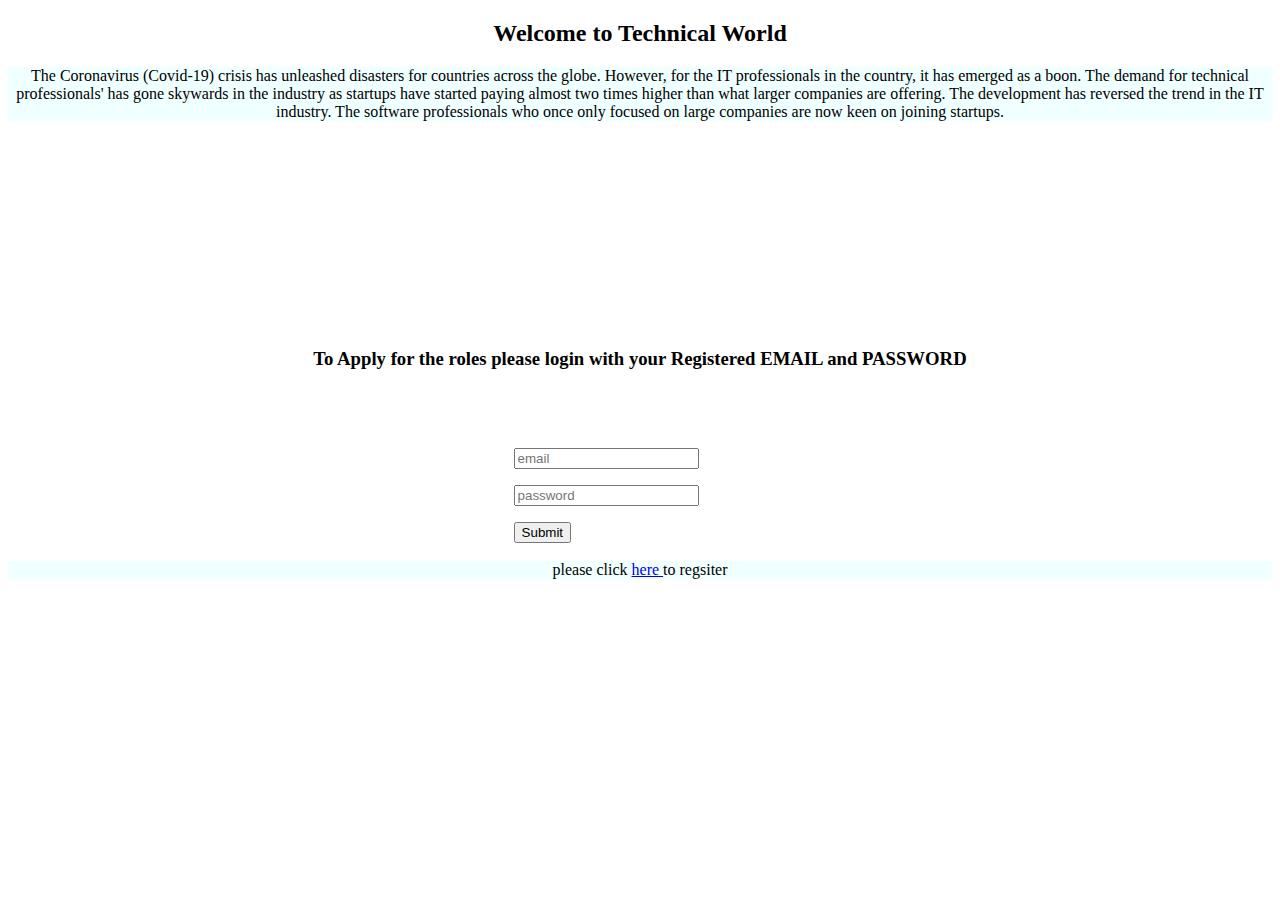
<file: index.html>
<!DOCTYPE html>
<html>

<head>
    <meta charset="UTF-8">
    <meta http-equiv="X-UA-Compatible" content="IE=edge">
    <meta name="viewport" content="width=device-width, initial-scale=1.0">
    <link rel="stylesheet" href="login.css" />
    <title>
        login page
    </title>
</head>

<body>
    <h2>Welcome to Technical World</h2>
    <p>
        The Coronavirus (Covid-19) crisis has unleashed disasters for countries across the globe. However, for the IT
        professionals in the country, it has emerged as a boon. The demand for technical professionals' has gone
        skywards in the industry as startups have started paying almost two times higher than what larger companies are
        offering. The development has reversed the trend in the IT industry. The software professionals who once only
        focused on large companies are now keen on joining startups.
    </p>

    <h3>To Apply for the roles please login with your Registered EMAIL and PASSWORD</h3>
    <div id="form">
        <form>
            <input type="text" placeholder="email" /><br>
            <input type="password" placeholder="password" /><br>
            <button type="submit">Submit</button>
        </form>
    </div>

    <p>
        please click <a href="register.html"> here </a> to regsiter
    </p>
</body>

</html>
</file>
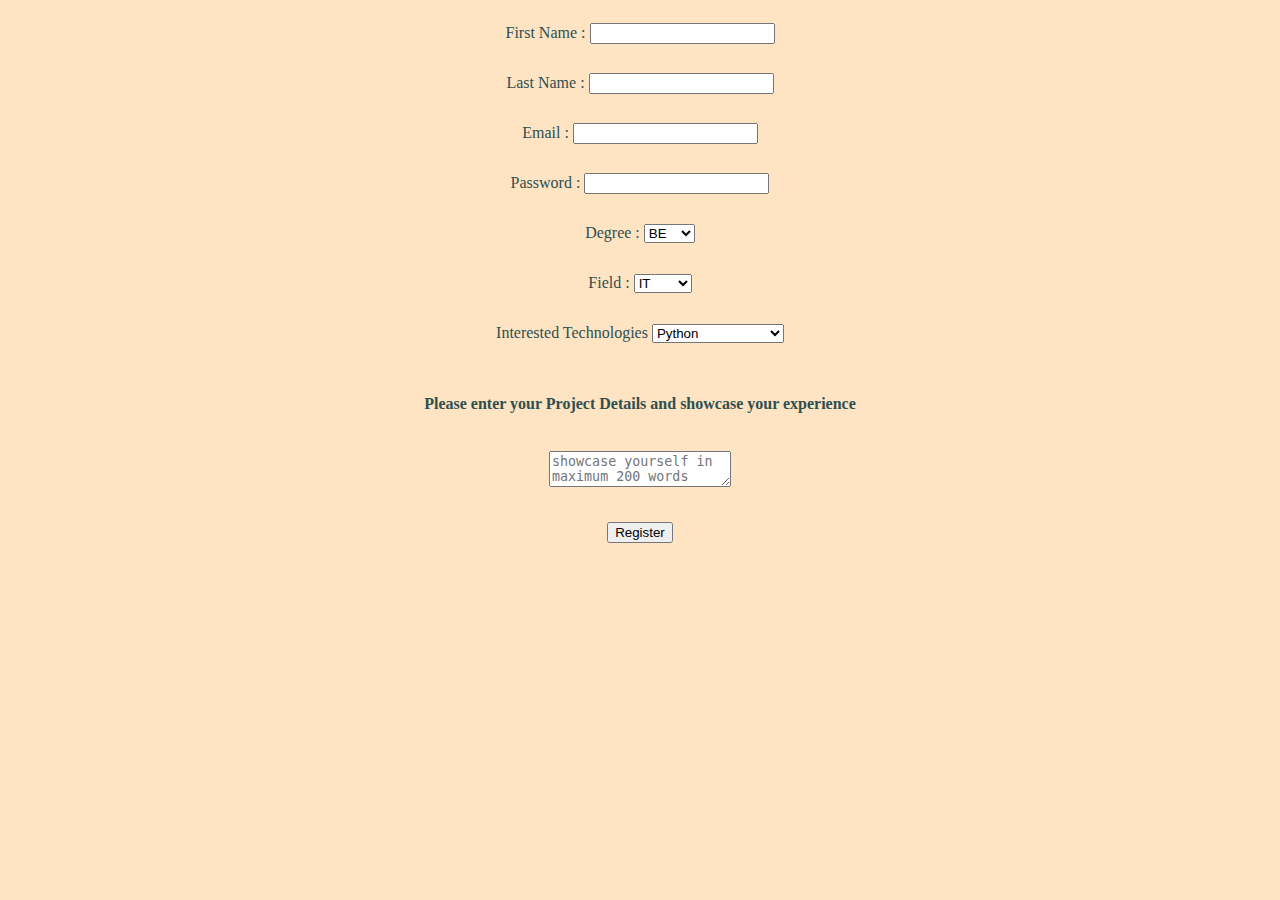
<file: register.html>
<!DOCTYPE html>
<html>

<head>
    <link rel='stylesheet' href='register.css' />
    <title>
        Registration page
    </title>
</head>

<body>

    <form>
        <label>First Name : </label>
        <input type='text' id='f_name' /><br>
        <label>Last Name : </label>
        <input type='text' id='l_name' /><br>
        <label>Email : </label>
        <input type='text' id='email' pattern='.+@.+\..+' title="enter valid email format" required /><br>
        <label>Password :</label>
        <input type='password' id='pass' pattern='(?=.*[A-Z])(?=.*[a-z])(?=.*\d).{8,}'
            title='Must contain one uppercase and lowercase latter and one number and atleast 8 or more character'
            required /><br>
        <label>Degree :</label>
        <select>
            <option>BE</option>
            <option>ME</option>
            <option>BSc</option>
            <option>MBA</option>
        </select><br>
        <label>Field :</label>
        <select>
            <option>IT</option>
            <option>Comp</option>
            <option>Mech</option>
            <option>Civil</option>
        </select><br>
        <label>Interested Technologies</label>
        <select>
            <option>Python</option>
            <option>Java</option>
            <option>Web Development</option>
            <option>Machine Learning</option>
        </select><br>
        <h4>Please enter your Project Details and showcase your experience</h4>
        <textarea placeholder="showcase yourself in maximum 200 words"></textarea><br>

        <button type='submit'>Register</button>


    </form>

</body>

</html>
</file>
<file: login.css>
#form{
    margin-top: 5%;
    margin-left: 40%;
    font-size: xx-large;
    
}

h2{
    text-align: center;
}
p{
    text-align: center;
    background-color: azure;
}

body{
    background-image: url("https://d3nn873nee648n.cloudfront.net/900x600/2085/20-SM76949.jpg") ;

}
h3{
    margin-top: 18%;
    text-align: center;
}
</file>
<file: register.css>
h3{
    text-align: center;
}
body{
    background-color: bisque;
    text-align: center;
    line-height: 50px;
    color: darkslategrey;
}
</file>
